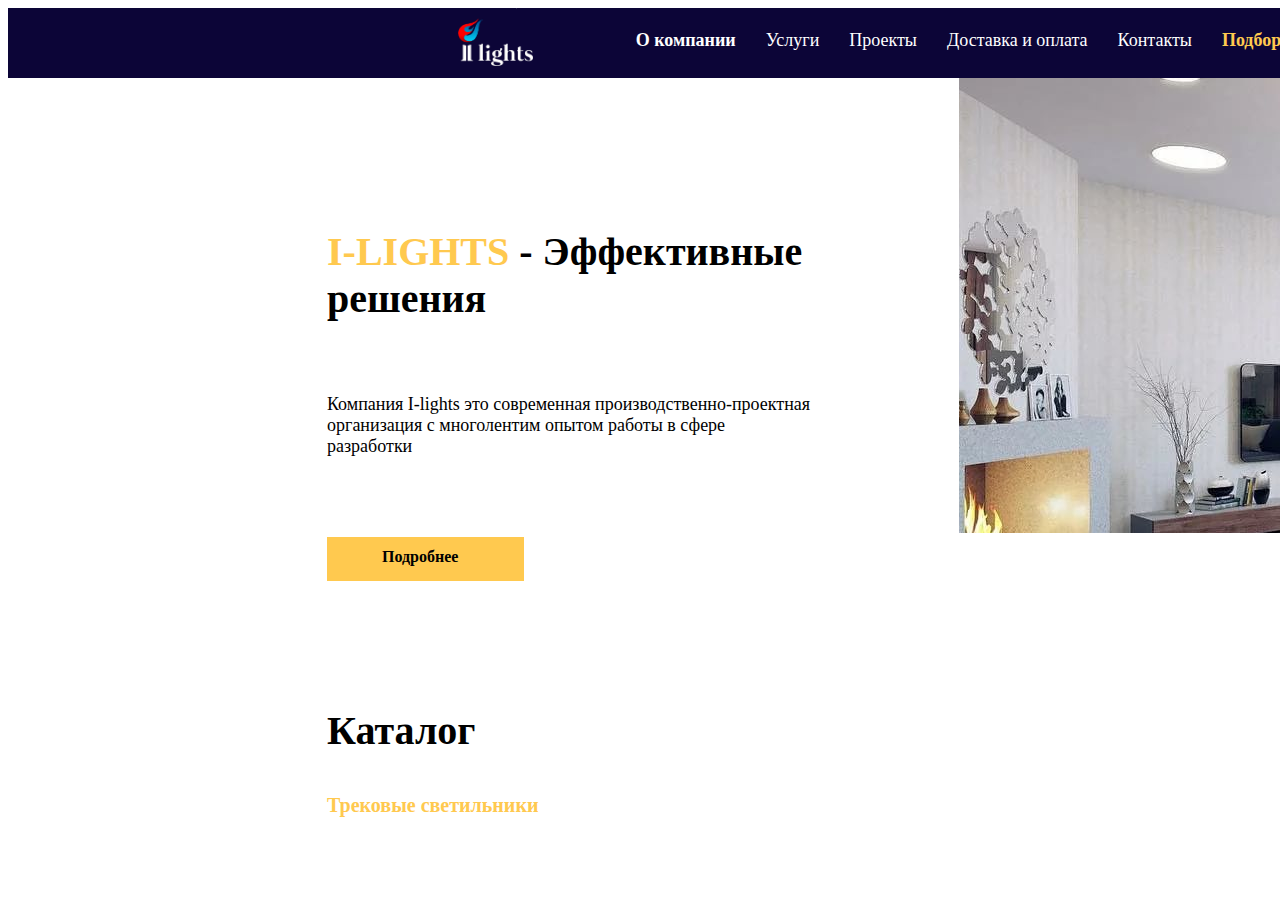
<file: index.html>
<!DOCTYPE html>
<html lang="en">
<head>
    <meta charset="UTF-8">
    <meta name="viewport" content="width=device-width, initial-scale=1.0">
    <title>I-LIGHTS</title>
    <link rel="stylesheet" href="index.css">
</head>
<body>
    
</body>
    <header>

        <img src="resource/logo.png" class="logo">
  
        <div class="back">
            <nav>
                <ul>
                    <li><a href="comp.html"><b>О компании</b></a></li>
                    <li><a href="uslugi.html">Услуги</a></li>
                    <li><a href="project.html">Проекты</a></li>
                    <li><a href="delivery.html">Доставка и оплата</a></li>
                    <li><a href="#">Контакты</a></li>
                    <li><a href="#" class="podbr"><b>Подборка</b></a></li>
                </ul>
            </nav>
        </div>
    </header>
    <h1><b style="color: #FFC94F;">I-LIGHTS</b> - Эффективные решения</h1>

    <p>
        <div class="text1">Компания I-lights это современная производственно-проектная организация с многолентим опытом работы в сфере разработки</div>
    </p>

    <img src="resource/room.png" class="room">

    <div class="button1">
        <div class="button1_text"><b>Подробнее</b></div>
    </div>

    <div class="head1">
        <p><b>Каталог</b></p>
    </div>
        
    <div class="text2">
        <p><b style="color: #FFC94F;">Трековые светильники</b></p>
    </div>
    
</html>
</file>
<file: index.css>
.back{
    width: 1920px;
    height: 70px;
    background-color: #0C0537;
}

nav ul{
    list-style: none;
    margin: 0;
    padding: 0;
    display: block;
    display: flex;
    justify-content: center;

}   




nav li{
    display: inline-block;
}

nav a{
    color: white;
    text-decoration: none;
    font-size: 18px;
    padding: 15px;
    display: block;
    margin-top: 7px;
    transition: transform 0.3s;
}

nav a:hover{
    transform: scale(1.1);
}

.podbr{
    color: #FFC94F;
}

.logo{
    display: block;
    width: 75px;
    position: absolute;
    margin-left: 450px;
    transition: transform 0.3s;
}

.logo:hover{
    transform: scale(1.2);
}

.room{
    width: 969px;
    height: 518px;
    margin-left: 951px;
    margin-top: -79px;   
}

h1{
    font-size: 40px;
    width: 561px;
    display: block;
    position: absolute;
    margin-top: 150px;
    margin-left: 319px;
}

.text1{
    font-size: 18px;
    width: 485px;
    display: block;
    position: absolute;
    margin-top: 300px;
    margin-left: 319px;
}

.button1{
    position: absolute;
    width: 197px;
    height: 44px;
    background-color: #FFC94F;
    margin-left: 319px;
    margin-top: 0px;
}

.button1_text{
    margin-top: 11px;
    margin-left: 55px;
}

.head1{
    font-size: 40px;
    margin-left: 319px;
    margin-top: 170px;

}

.text2{
    margin-left: 319px;
    font-size: 20px;
}
</file>
